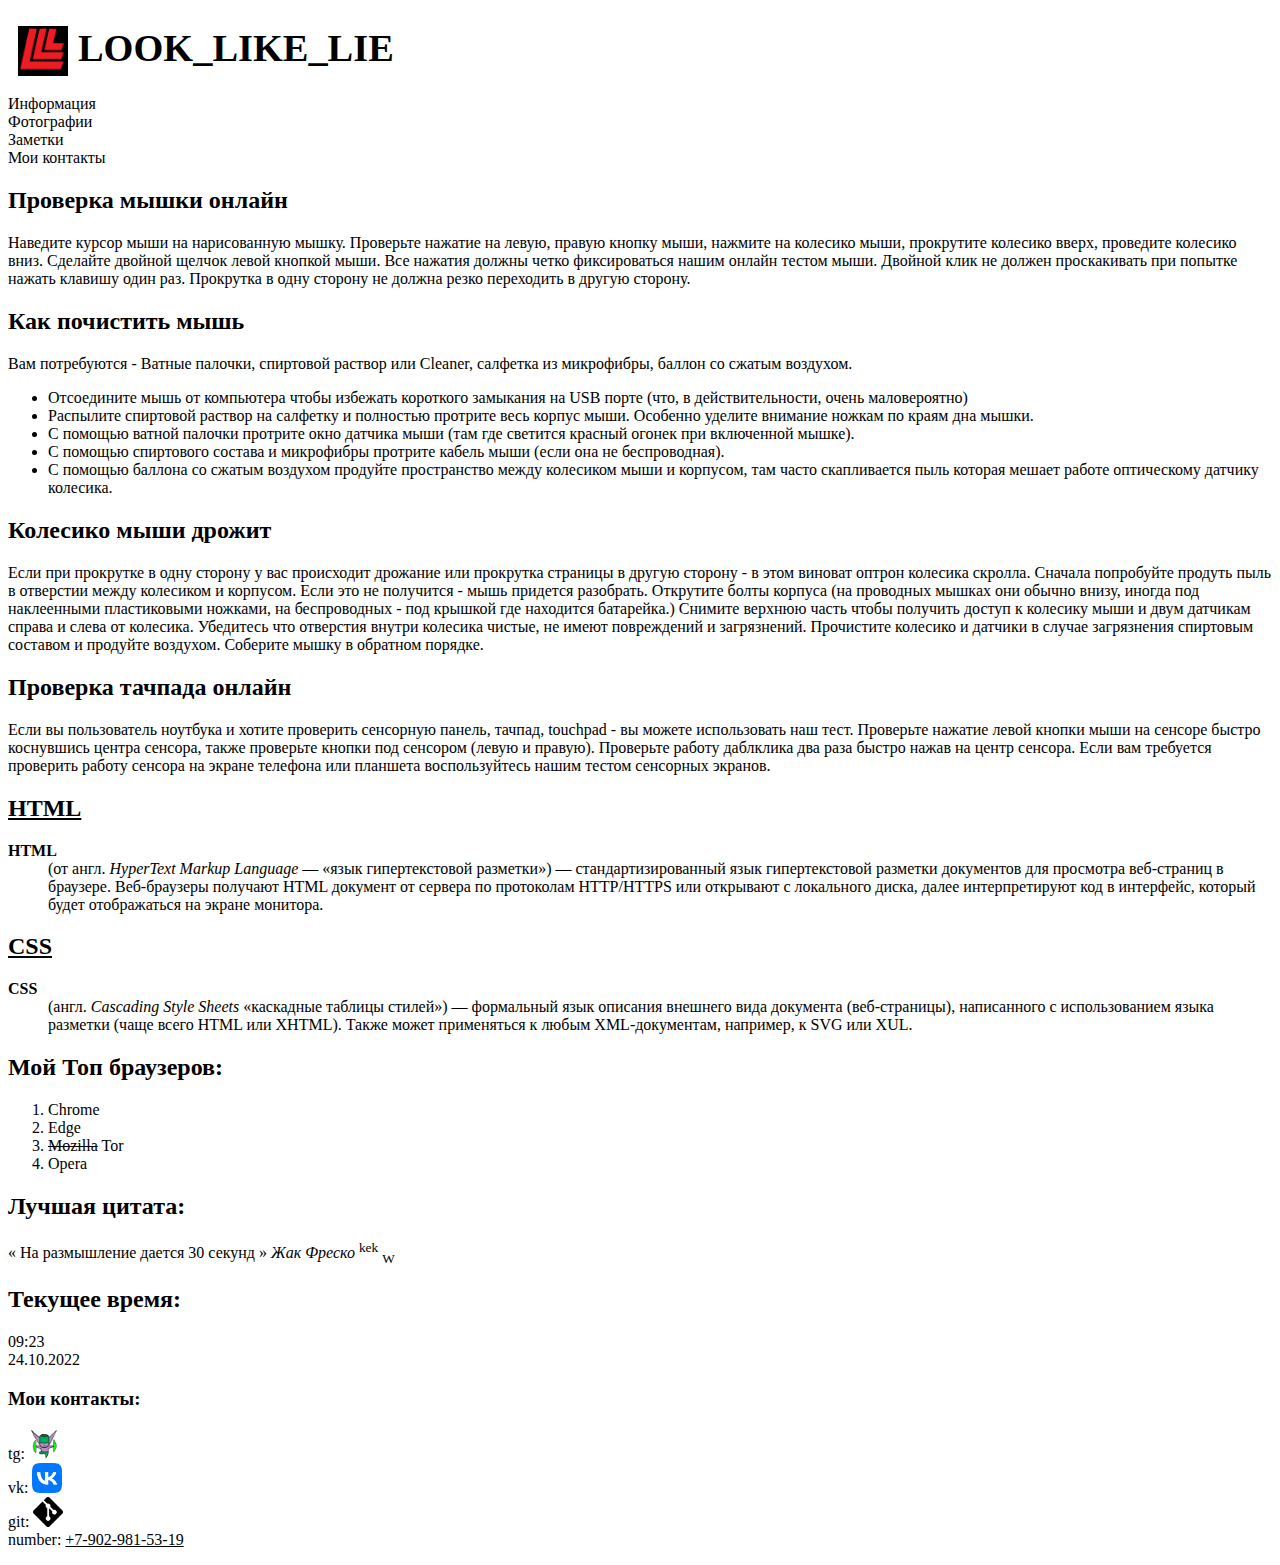
<file: index.html>
<!DOCTYPE html>
<html lang="ru" xmlns="http://www.w3.org/1999/html" xmlns="http://www.w3.org/1999/html">
<head>
    <meta charset="UTF-8">
    <title>LEGO</title>
    <meta name="keywords" content="Биба, и, Боба">
    <meta name="description" content="web-programming, my first project">
    <link rel="stylesheet" href="StyleSheets/outline-prototype-safe.css">
</head>
<body>
<header>
    <a href="index.html"><img class="Logo" src="Logo1.png" alt="alternative version of image" height="50" width="50">
        <big><h1 class="LogoText">LOOK_LIKE_LIE</h1></big></a>
<!--    <br>-->
    <nav>
        <ul class="mainMenu">
            <li class="mainMenu"><a href="index.html">Информация</a></li>
            <li class="mainMenu"><a href="image.html">Фотографии</a></li>
            <li class="mainMenu"><a href="Note.html">Заметки</a></li>
            <li class="mainMenu"><a href="#MyContacts">Мои контакты</a></li>
        </ul>
    </nav>
</header>
<main>
    <article>
        <h2>
            Проверка мышки онлайн
        </h2>
        <section>
            Наведите курсор мыши на нарисованную мышку. Проверьте нажатие на левую, правую кнопку мыши, нажмите на колесико
            мыши, прокрутите колесико вверх, проведите колесико вниз. Сделайте двойной щелчок левой кнопкой мыши.
            Все нажатия должны четко фиксироваться нашим онлайн тестом мыши. Двойной клик не должен проскакивать
            при попытке нажать клавишу один раз. Прокрутка в одну сторону не должна резко переходить в другую сторону.
        </section>
        <h2>
            Как почистить мышь
        </h2>
        <section>
            Вам потребуются - Ватные палочки, спиртовой раствор или Cleaner, салфетка из микрофибры, баллон со сжатым воздухом.
            <br>
            <ul>
                <li>Отсоедините мышь от компьютера чтобы избежать короткого замыкания на USB порте (что, в действительности, очень маловероятно)</li>
                <li>Распылите спиртовой раствор на салфетку и полностью протрите весь корпус мыши. Особенно уделите внимание ножкам по краям дна мышки.</li>
                <li>С помощью ватной палочки протрите окно датчика мыши (там где светится красный огонек при включенной мышке).</li>
                <li>С помощью спиртового состава и микрофибры протрите кабель мыши (если она не беспроводная).</li>
                <li>C помощью баллона со сжатым воздухом продуйте пространство между колесиком мыши и корпусом, там часто
                    скапливается пыль которая мешает работе оптическому датчику колесика.</li>
            </ul>
        </section>
        <h2>
            Колесико мыши дрожит
        </h2>
        <section>
            Если при прокрутке в одну сторону у вас происходит дрожание или прокрутка страницы в другую сторону - в этом
            виноват оптрон колесика скролла. Сначала попробуйте продуть пыль в отверстии между колесиком и корпусом. Если
            это не получится - мышь придется разобрать. Открутите болты корпуса (на проводных мышках они обычно внизу,
            иногда под наклеенными пластиковыми ножками, на беспроводных - под крышкой где находится батарейка.) Снимите
            верхнюю часть чтобы получить доступ к колесику мыши и двум датчикам справа и слева от колесика. Убедитесь что
            отверстия внутри колесика чистые, не имеют повреждений и загрязнений. Прочистите колесико и датчики в случае
            загрязнения спиртовым составом и продуйте воздухом. Соберите мышку в обратном порядке.
        </section>
        <h2>
            Проверка тачпада онлайн
        </h2>
        <section>
            Если вы пользователь ноутбука и хотите проверить сенсорную панель, тачпад, touchpad - вы можете использовать
            наш тест. Проверьте нажатие левой кнопки мыши на сенсоре быстро коснувшись центра сенсора, также проверьте
            кнопки под сенсором (левую и правую). Проверьте работу даблклика два раза быстро нажав на центр сенсора.
            Если вам требуется проверить работу сенсора на экране телефона или планшета воспользуйтесь нашим тестом сенсорных экранов.
        </section>
    </article>
    <article>
        <H2><a href="https://ru.wikipedia.org/wiki/HTML"><ins><b>HTML</b></ins></a></H2>
        <section>
            <dl>
                <dt><b>HTML</b></dt>
                <dd>(от англ. <i>HyperText Markup Language</i> — «язык гипертекстовой разметки»)
                — стандартизированный язык гипертекстовой разметки документов для просмотра веб-страниц в браузере.
                Веб-браузеры получают HTML документ от сервера по протоколам HTTP/HTTPS или открывают с локального
                диска, далее интерпретируют код в интерфейс, который будет отображаться на экране монитора.</dd>
            </dl>
        </section>
        <H2><a href="https://ru.wikipedia.org/wiki/CSS"><ins><b>CSS</b></ins></a></H2>
        <section>
            <dl>
                <dt><b>CSS</b></dt>
                <dd>(англ. <i>Cascading Style Sheets</i> «каскадные таблицы стилей») — формальный язык описания внешнего вида
                документа (веб-страницы), написанного с использованием языка разметки (чаще всего HTML или XHTML). Также
                может применяться к любым XML-документам, например, к SVG или XUL.</dd>
            </dl>
        </section>
    </article>
    <section>
        <H2>Мой Топ браузеров:</H2>
        <ol start="1" type="1">
            <li>Chrome</li>
            <li>Edge</li>
            <li><del>Mozilla</del> Tor</li>
            <li>Opera</li>
        </ol>
        <H2>Лучшая цитата:</H2>
        <q>
            На размышление дается 30 секунд
        </q>
        <cite>Жак Фреско</cite> <sup>kek</sup> <sub>W</sub>
        <H2>Текущее время:</H2>
        <time datetime="2022-10-24T19:37">
            09:23 <br> 24.10.2022
        </time>
    </section>
</main>
<footer>
    <H3>
        Мои контакты: <br>
    </H3>
    <section>
        <ul class="contacts" id="MyContacts">
            <li class="contacts">tg: <a href="https://t.me/Looklikelie"><img src="Ava.jpg" height="30" width="30" alt="qwe"></a> <br></li>
            <li class="contacts">vk: <a href="https://vk.com/look_like_lie"><img src="Vk.png" height="30" width="30" alt="eqw"></a> <br></li>
            <li class="contacts">git: <a href="https://github.com/looklikelie"><img src="GitIcon.png" height="30" width="30" alt="eqw"></a></li>
            <li class="contacts">number: <a class="number" href="tel:+79029815319"><ins>+7-902-981-53-19</ins></a> <br></li>
        </ul>
    </section>
</footer>
</body>
</html>
</file>
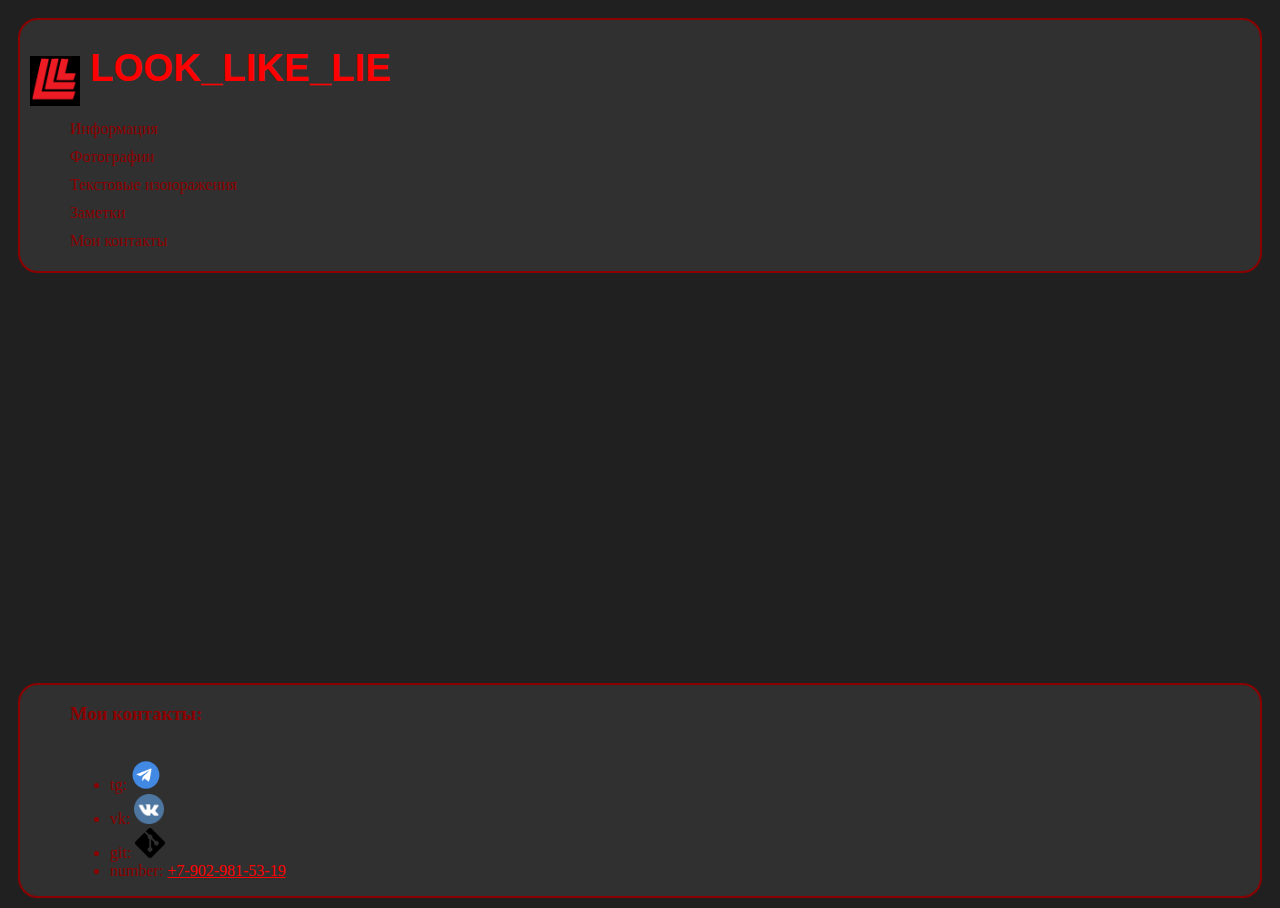
<file: Example.html>
<!DOCTYPE html>
<html lang="en">
<head>
  <meta charset="UTF-8">
  <title>LLL</title>
  <link rel="stylesheet" href="StyleSheets/Styles.css">
</head>
<body>
<div class="wrapper">
  <header>
    <a href="index.html"><img class="Logo" src="Images/Logo1.png" alt="alternative version of image" height="50" width="50">
      <big><h1 class="LogoText">LOOK_LIKE_LIE</h1></big></a>
    <!--    <br>-->
    <nav>
      <ul class="mainMenu">
        <li class="mainMenu"><a href="index.html">Информация</a></li>
        <li class="mainMenu"><a href="image.html">Фотографии</a></li>
        <li class="mainMenu"><a href="TextImage.html">Текстовые изоюражения</a></li>
        <li class="mainMenu"><a href="Note.html">Заметки</a></li>
        <li class="mainMenu"><a href="#MyContacts">Мои контакты</a></li>
      </ul>
    </nav>
  </header>
  <main class="main">

  </main>
  <footer>
    <H3>
      Мои контакты: <br>
    </H3>
    <ul class="contacts" id="MyContacts">
      <li class="contacts">tg: <a href="https://t.me/Looklikelie"><img src="Images/tg3.png" height="30" width="30" alt="qwe"></a> <br></li>
      <li class="contacts">vk: <a href="https://vk.com/look_like_lie"><img src="Images/vk1.png" height="30" width="30" alt="eqw"></a> <br></li>
      <li class="contacts">git: <a href="https://github.com/looklikelie"><img src="Images/GitIcon.png" height="30" width="30" alt="eqw"></a></li>
      <li class="contacts">number: <a class="number" href="tel:+79029815319"><ins>+7-902-981-53-19</ins></a> <br></li>
    </ul>
  </footer>
</div>
</body>
</html>
</file>
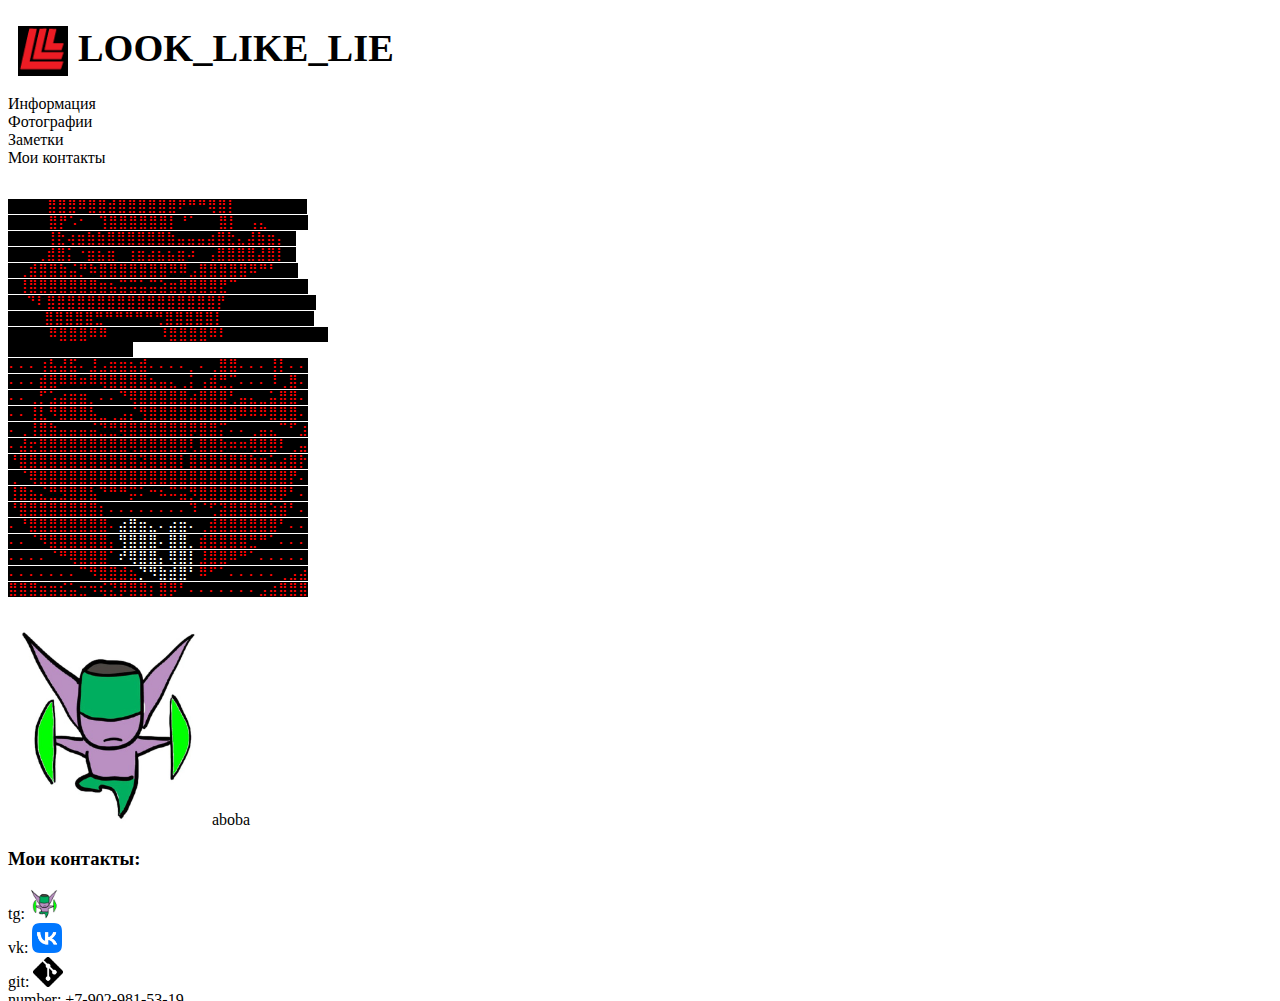
<file: image.html>
<!DOCTYPE html>
<html lang="en">
<head>
    <meta charset="UTF-8">
    <title>Title</title>
    <link rel="stylesheet" href="StyleSheets/outline-prototype-safe.css">
</head>
<body>
<header>
    <a href="index.html"><img class="Logo" src="Logo1.png" alt="alternative version of image" height="50" width="50">
        <big><h1 class="LogoText">LOOK_LIKE_LIE</h1></big></a>
    <!--    <br>-->
    <nav>
        <ul class="mainMenu">
            <li class="mainMenu"><a href="index.html">Информация</a></li>
            <li class="mainMenu"><a href="image.html">Фотографии</a></li>
            <li class="mainMenu"><a href="Note.html">Заметки</a></li>
            <li class="mainMenu"><a href="#MyContacts">Мои контакты</a></li>
        </ul>
    </nav>
</header>
<pre>
            <a class="img" href="https://t.me/Looklikelie">
     ⣿⣿⣿⠿⣿⣿⣾⣿⣿⣿⣿⣿⣿⠟⠛⠛⢿⣿⡇⠀⠀⠀⠀⠀⠀⠀
⠀⠀⠀⠀⣿⡟⠡⠂⠀⢹⣿⣿⣿⣿⣿⣿⡇⠘⠁⠀⠀⣿⡇⠀⢠⣄⠀⠀⠀⠀
⠀⠀ ⠀⢸⣗⢴⣶⣷⣷⣿⣿⣿⣿⣿⣿⣷⣤⣤⣤⣴⣿⣗⣄⣼⣷⣶⡄⠀
⠀ ⠀⢀⣾⣿⡅⠐⣶⣦⣶⠀⢰⣶⣴⣦⣦⣶⠴⠀⢠⣿⣿⣿⣿⣼⣿⡇⠀
⠀⢀⣾⣿⣿⣷⣬⡛⠷⣿⣿⣿⣿⣿⣿⣿⠿⠿⣠⣿⣿⣿⣿⣿⠿⠛⠃⠀⠀
⠀⢸⣿⣿⣿⣿⣿⣿⣿⣶⣦⣭⣭⣥⣭⣵⣶⣿⣿⣿⣿⣟⠉⠀⠀⠀⠀⠀⠀⠀
 ⠀⠙⠇⣿⣿⣿⣿⣿⣿⣿⣿⣿⣿⣿⣿⣿⣿⣿⣿⣿⡟⠀⠀⠀⠀⠀⠀⠀⠀⠀
  ⠀⠀⣿⣿⣿⣿⣿⣛⠛⠛⠛⠛⠛⢛⣿⣿⣿⣿⣿⡇⠀⠀⠀⠀⠀⠀⠀⠀⠀
⠀⠀⠀⠀⠿⣿⣿⣿⠿⠿⠀⠀⠀⠀⠀⠸⣿⣿⣿⣿⠿⠇⠀⠀⠀⠀⠀⠀⠀⠀⠀⠀
                <!--</a><a class="zalupa" href="https://t.me/Looklikelie">-->
⠄⠄⠄⢰⣧⣼⣯⠄⣸⣠⣶⣶⣦⣾⠄⠄⠄⠄⡀⠄⢀⣿⣿⠄⠄⠄⢸⡇⠄⠄
⠄⠄⠄⣾⣿⠿⠿⠶⠿⢿⣿⣿⣿⣿⣦⣤⣄⢀⡅⢠⣾⣛⡉⠄⠄⠄⠸⢀⣿⠄
⠄⠄⢀⡋⣡⣴⣶⣶⡀⠄⠄⠙⢿⣿⣿⣿⣿⣿⣴⣿⣿⣿⢃⣤⣄⣀⣥⣿⣿⠄
⠄⠄⢸⣇⠻⣿⣿⣿⣧⣀⢀⣠⡌⢻⣿⣿⣿⣿⣿⣿⣿⣿⣿⠿⠿⠿⣿⣿⣿⠄
⠄⢀⢸⣿⣷⣤⣤⣤⣬⣙⣛⢿⣿⣿⣿⣿⣿⣿⡿⣿⣿⡍⠄⠄⢀⣤⣄⠉⠋⣰
⠄⣼⣖⣿⣿⣿⣿⣿⣿⣿⣿⣿⢿⣿⣿⣿⣿⣿⢇⣿⣿⡷⠶⠶⢿⣿⣿⠇⢀⣤
⠘⣿⣿⣿⣿⣿⣿⣿⣿⣿⣿⣿⣿⣽⣿⣿⣿⡇⣿⣿⣿⣿⣿⣿⣷⣶⣥⣴⣿⡗
⢀⠈⢿⣿⣿⣿⣿⣿⣿⣿⣿⣿⣿⣿⣿⣿⣿⣿⣿⣿⣿⣿⣿⣿⣿⣿⣿⣿⡟⠄
⢸⣿⣦⣌⣛⣻⣿⣿⣧⠙⠛⠛⡭⠅⠒⠦⠭⣭⡻⣿⣿⣿⣿⣿⣿⣿⣿⡿⠃⠄
⠘⣿⣿⣿⣿⣿⣿⣿⣿⡆⠄⠄⠄⠄⠄⠄⠄⠄⠹⠈⢋⣽⣿⣿⣿⣿⣵⣾⠃⠄
⠄⠘⣿⣿⣿⣿⣿⣿⣿⣿⠄<samp>⣴⣿⣶⣄⠄⣴⣶⠄</samp>⢀⣾⣿⣿⣿⣿⣿⣿⠃⠄⠄
⠄⠄⠈⠻⣿⣿⣿⣿⣿⣿⡄<samp>⢻⣿⣿⣿⠄⣿⣿⡀</samp>⣾⣿⣿⣿⣿⣛⠛⠁⠄⠄⠄
⠄⠄⠄⠄⠈⠛⢿⣿⣿⣿⠁<samp>⠞⢿⣿⣿⡄⢿⣿⡇</samp>⣸⣿⣿⠿⠛⠁⠄⠄⠄⠄⠄
⠄⠄⠄⠄⠄⠄⠄⠉⠻⣿⣿⣾⣦<samp>⡙⠻⣷⣾⣿⠃</samp>⠿⠋⠁⠄⠄⠄⠄⠄⢀⣠⣴
⣿⣿⣿⣶⣶⣮⣥⣒⠲⢮⣝⡿⣿⣿⡆⣿⡿⠃⠄⠄⠄⠄⠄⠄⠄⣠⣴⣿⣿⣿</a>
            </pre>
<a href="https://vk.com"><img src="Ava.jpg" alt="alternative version of image" height="200" width="200"></a>
aboba
<footer>
    <H3>
        Мои контакты: <br>
    </H3>
    <section>
        <ul class="contacts" id="MyContacts">
            <li class="contacts">tg: <a href="https://t.me/Looklikelie"><img src="Ava.jpg" height="30" width="30" alt="qwe"></a> <br></li>
            <li class="contacts">vk: <a href="https://vk.com/look_like_lie"><img src="Vk.png" height="30" width="30" alt="eqw"></a> <br></li>
            <li class="contacts">git: <a href="https://github.com/looklikelie"><img src="GitIcon.png" height="30" width="30" alt="eqw"></a></li>
            <li class="contacts">number: <a class="number" href="tel:+79029815319"><ins>+7-902-981-53-19</ins></a> <br></li>
        </ul>
    </section>
</footer>
</body>
</html>
</file>
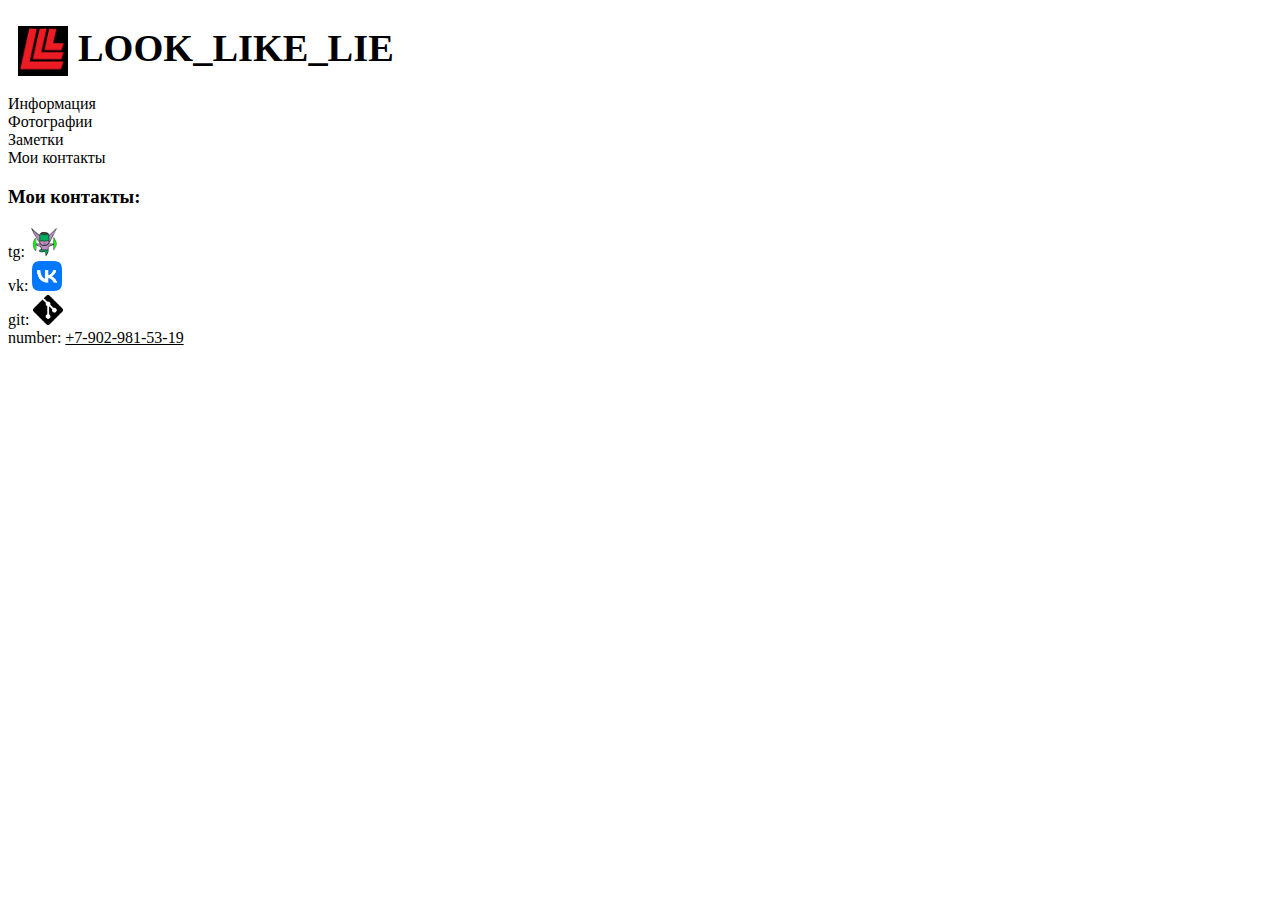
<file: Note.html>
<!DOCTYPE html>
<html lang="en">
<head>
    <meta charset="UTF-8">
    <title>Title</title>
    <link rel="stylesheet" href="StyleSheets/outline-prototype-safe.css">
</head>
<body>
<header>
  <a href="index.html"><img class="Logo" src="Logo1.png" alt="alternative version of image" height="50" width="50">
    <big><h1 class="LogoText">LOOK_LIKE_LIE</h1></big></a>
  <!--    <br>-->
  <nav>
    <ul class="mainMenu">
      <li class="mainMenu"><a href="index.html">Информация</a></li>
      <li class="mainMenu"><a href="image.html">Фотографии</a></li>
      <li class="mainMenu"><a href="Note.html">Заметки</a></li>
      <li class="mainMenu"><a href="#MyContacts">Мои контакты</a></li>
    </ul>
  </nav>
</header>

<footer>
  <H3>
    Мои контакты: <br>
  </H3>
  <section>
    <ul class="contacts" id="MyContacts">
      <li class="contacts">tg: <a href="https://t.me/Looklikelie"><img src="Ava.jpg" height="30" width="30" alt="qwe"></a> <br></li>
      <li class="contacts">vk: <a href="https://vk.com/look_like_lie"><img src="Vk.png" height="30" width="30" alt="eqw"></a> <br></li>
      <li class="contacts">git: <a href="https://github.com/looklikelie"><img src="GitIcon.png" height="30" width="30" alt="eqw"></a></li>
      <li class="contacts">number: <a class="number" href="tel:+79029815319"><ins>+7-902-981-53-19</ins></a> <br></li>
    </ul>
  </section>
</footer>
</body>
</html>
</file>
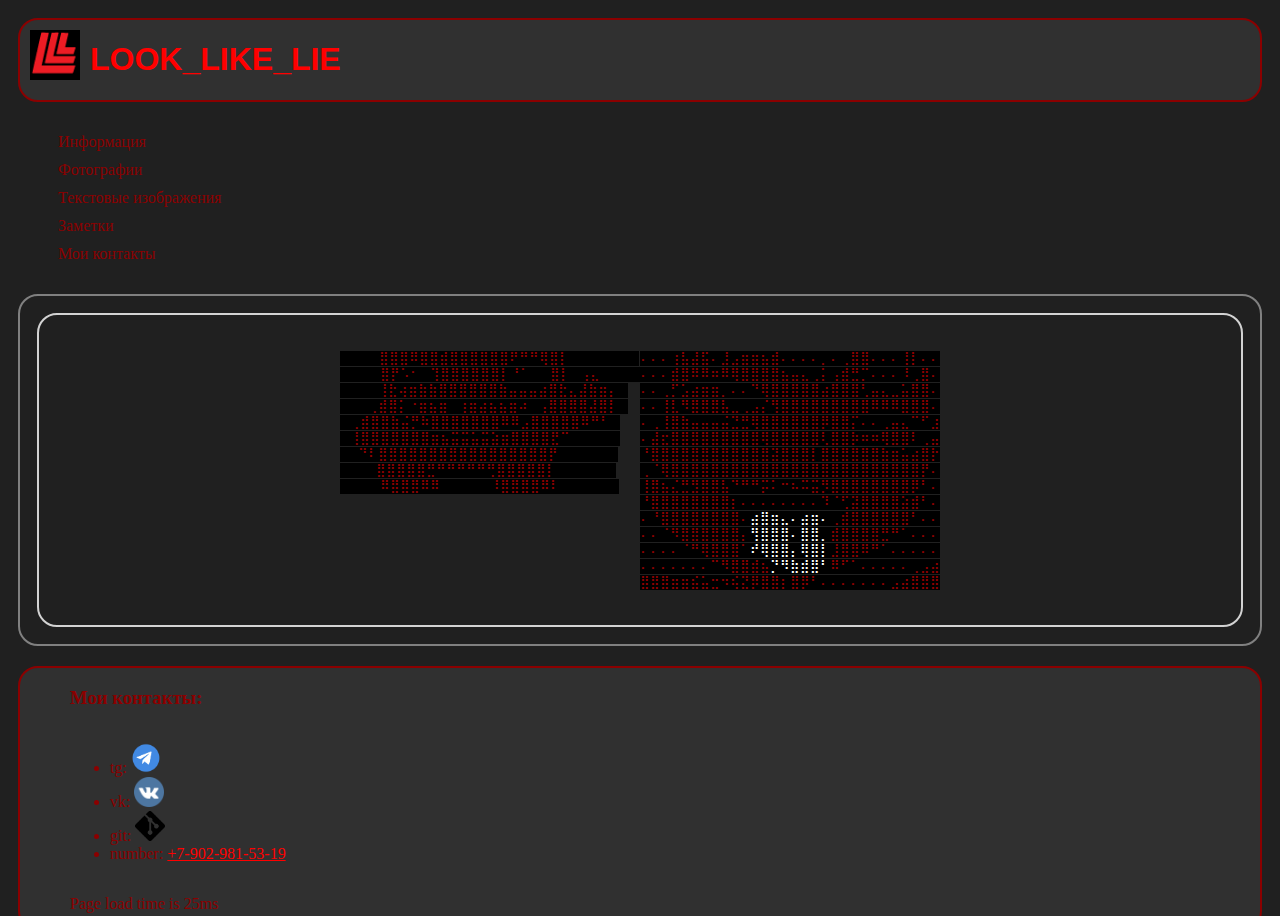
<file: TextImage.html>
<!DOCTYPE html>
<html lang="en">
<head>
    <meta charset="UTF-8">
    <title>LLL</title>
    <link rel="stylesheet" href="StyleSheets/Styles.css">
    <script defer src="Scripts/LoadPage.js"></script>
</head>
<body>
<div class="wrapper">
    <header>
        <a href="index.html"><img class="Logo" src="Images/Logo1.png" alt="alternative version of image" height="50" width="50">
            <h1 class="LogoText mainMenu">LOOK_LIKE_LIE</h1></a>
    </header>
    <main class="main">
        <nav class="menu">
            <ul class="mainMenu">
                <li class="mainMenu"><a href="index.html">Информация</a></li>
                <li class="mainMenu"><a href="image.html">Фотографии</a></li>
                <li class="mainMenu"><a href="TextImage.html">Текстовые изображения</a></li>
                <li class="mainMenu"><a href="Note.html">Заметки</a></li>
                <li class="mainMenu"><a href="#MyContacts">Мои контакты</a></li>
            </ul>
        </nav>
        <article>
            <section class="img">
                <pre>
        <span class="textimg">
     ⣿⣿⣿⠿⣿⣿⣾⣿⣿⣿⣿⣿⣿⠟⠛⠛⢿⣿⡇⠀⠀⠀⠀⠀⠀⠀
⠀⠀⠀⠀⣿⡟⠡⠂⠀⢹⣿⣿⣿⣿⣿⣿⡇⠘⠁⠀⠀⣿⡇⠀⢠⣄⠀⠀⠀⠀
⠀⠀ ⠀⢸⣗⢴⣶⣷⣷⣿⣿⣿⣿⣿⣿⣷⣤⣤⣤⣴⣿⣗⣄⣼⣷⣶⡄⠀
⠀ ⠀⢀⣾⣿⡅⠐⣶⣦⣶⠀⢰⣶⣴⣦⣦⣶⠴⠀⢠⣿⣿⣿⣿⣼⣿⡇⠀
⠀⢀⣾⣿⣿⣷⣬⡛⠷⣿⣿⣿⣿⣿⣿⣿⠿⠿⣠⣿⣿⣿⣿⣿⠿⠛⠃⠀
⠀⢸⣿⣿⣿⣿⣿⣿⣿⣶⣦⣭⣭⣥⣭⣵⣶⣿⣿⣿⣿⣟⠉⠀⠀⠀⠀⠀
 ⠀⠙⠇⣿⣿⣿⣿⣿⣿⣿⣿⣿⣿⣿⣿⣿⣿⣿⣿⣿⡟⠀⠀⠀⠀⠀⠀
  ⠀⠀⣿⣿⣿⣿⣿⣛⠛⠛⠛⠛⠛⢛⣿⣿⣿⣿⣿⡇⠀⠀⠀⠀⠀⠀
⠀⠀⠀⠀⠿⣿⣿⣿⠿⠿⠀⠀⠀⠀⠀⠸⣿⣿⣿⣿⠿⠇⠀⠀     </span>
                </pre>
                <pre>
        <span class="textimg">
⠄⠄⠄⢰⣧⣼⣯⠄⣸⣠⣶⣶⣦⣾⠄⠄⠄⠄⡀⠄⢀⣿⣿⠄⠄⠄⢸⡇⠄⠄
⠄⠄⠄⣾⣿⠿⠿⠶⠿⢿⣿⣿⣿⣿⣦⣤⣄⢀⡅⢠⣾⣛⡉⠄⠄⠄⠸⢀⣿⠄
⠄⠄⢀⡋⣡⣴⣶⣶⡀⠄⠄⠙⢿⣿⣿⣿⣿⣿⣴⣿⣿⣿⢃⣤⣄⣀⣥⣿⣿⠄
⠄⠄⢸⣇⠻⣿⣿⣿⣧⣀⢀⣠⡌⢻⣿⣿⣿⣿⣿⣿⣿⣿⣿⠿⠿⠿⣿⣿⣿⠄
⠄⢀⢸⣿⣷⣤⣤⣤⣬⣙⣛⢿⣿⣿⣿⣿⣿⣿⡿⣿⣿⡍⠄⠄⢀⣤⣄⠉⠋⣰
⠄⣼⣖⣿⣿⣿⣿⣿⣿⣿⣿⣿⢿⣿⣿⣿⣿⣿⢇⣿⣿⡷⠶⠶⢿⣿⣿⠇⢀⣤
⠘⣿⣿⣿⣿⣿⣿⣿⣿⣿⣿⣿⣿⣽⣿⣿⣿⡇⣿⣿⣿⣿⣿⣿⣷⣶⣥⣴⣿⡗
⢀⠈⢿⣿⣿⣿⣿⣿⣿⣿⣿⣿⣿⣿⣿⣿⣿⣿⣿⣿⣿⣿⣿⣿⣿⣿⣿⣿⡟⠄
⢸⣿⣦⣌⣛⣻⣿⣿⣧⠙⠛⠛⡭⠅⠒⠦⠭⣭⡻⣿⣿⣿⣿⣿⣿⣿⣿⡿⠃⠄
⠘⣿⣿⣿⣿⣿⣿⣿⣿⡆⠄⠄⠄⠄⠄⠄⠄⠄⠹⠈⢋⣽⣿⣿⣿⣿⣵⣾⠃⠄
⠄⠘⣿⣿⣿⣿⣿⣿⣿⣿⠄<samp>⣴⣿⣶⣄⠄⣴⣶⠄</samp>⢀⣾⣿⣿⣿⣿⣿⣿⠃⠄⠄
⠄⠄⠈⠻⣿⣿⣿⣿⣿⣿⡄<samp>⢻⣿⣿⣿⠄⣿⣿⡀</samp>⣾⣿⣿⣿⣿⣛⠛⠁⠄⠄⠄
⠄⠄⠄⠄⠈⠛⢿⣿⣿⣿⠁<samp>⠞⢿⣿⣿⡄⢿⣿⡇</samp>⣸⣿⣿⠿⠛⠁⠄⠄⠄⠄⠄
⠄⠄⠄⠄⠄⠄⠄⠉⠻⣿⣿⣾⣦<samp>⡙⠻⣷⣾⣿⠃</samp>⠿⠋⠁⠄⠄⠄⠄⠄⢀⣠⣴
⣿⣿⣿⣶⣶⣮⣥⣒⠲⢮⣝⡿⣿⣿⡆⣿⡿⠃⠄⠄⠄⠄⠄⠄⠄⣠⣴⣿⣿⣿</span>
                </pre>
            </section>
        </article>
    </main>
    <footer>
        <H3 class="mainfooter">
            Мои контакты:
        </H3>
        <ul class="contacts mainfooter" id="MyContacts">
            <li class="contacts mainfooter">tg: <a href="https://t.me/Looklikelie"><img src="Images/tg3.png" height="30" width="30" alt="qwe"></a> <br></li>
            <li class="contacts mainfooter">vk: <a href="https://vk.com/look_like_lie"><img src="Images/vk1.png" height="30" width="30" alt="eqw"></a> <br></li>
            <li class="contacts mainfooter">git: <a href="https://github.com/looklikelie"><img src="Images/GitIcon.png" height="30" width="30" alt="eqw"></a></li>
            <li class="contacts mainfooter">number: <a class="number" href="tel:+79029815319"><ins>+7-902-981-53-19</ins></a> <br></li>
        </ul>
        <p id="page-load"></p>
    </footer>
</div>
</body>
</html>
</file>
<file: StyleSheets/outline-prototype-safe.css>
/** {*/
/*    background: rgba(169, 169, 169, 0.1);*/
/*    box-shadow: 0 0 0 1px darkgray;*/
/*}*/

/*body > * {*/
/*    background: rgba(255, 0, 0, 0.1);*/
/*    box-shadow: 0 0 0 4px red;*/
/*}*/

/*body > * > * {*/
/*    background: rgba(255, 165, 0, 0.1);*/
/*    box-shadow: 0 0 0 2px orange;*/
/*}*/

/*body > * > * > * {*/
/*    background: rgba(255, 255, 0, 0.1);*/
/*    box-shadow: 0 0 0 1px yellow;*/
/*}*/

/*body > * > * > * > * {*/
/*    background: rgba(0, 128, 0, 0.1);*/
/*    box-shadow: 0 0 0 1px green;*/
/*}*/

/*body > * > * > * > * > * {*/
/*    background: rgba(0, 0, 255, 0.1);*/
/*    box-shadow: inset 0 0 0 1px blue;*/
/*}*/
/*!**!*/
/*body > * > * > * > * > * > * {*/
/*    background: rgba(148, 0, 211, 0.1);*/
/*    box-shadow: inset 0 0 0 1px darkviolet;*/
/*}*/
/*!**!*/
/* !*------------------ *!*/
/*header,*/
/*main,*/
/*footer {*/
/*    box-shadow: 0 0 0 4px red;*/
/*}*/
/*!**!*/
/*nav,*/
/*section,*/
/*article,*/
/*aside {*/
/*    box-shadow: 0 0 0 2px orange;*/
/*}*/

a{
    color: black;
    text-decoration: none;
}
a.img{
    color: red;
    background-color: black;
    text-decoration: none;
}

a.number{
    color: black;
}

samp{
    color: white;
}

li.contacts {
    list-style-type: none; /* Убираем маркеры */
}

ul.contacts {
    margin-left: 0; /* Отступ слева в браузере IE и Opera */
    padding-left: 0; /* Отступ слева в браузере Firefox, Safari, Chrome */
}

img.Logo {
    float: left;
    padding-left: 10px;
    padding-right: 10px;
    padding-bottom: 10px;
}
div.LogoText {

}

li.mainMenu {
    list-style-type: none; /* Убираем маркеры */
}

ul.mainMenu {
    margin-left: 0; /* Отступ слева в браузере IE и Opera */
    padding-left: 0; /* Отступ слева в браузере Firefox, Safari, Chrome */
}
</file>
<file: StyleSheets/Styles.css>
html {
    height: 100%;
}

body {
    background-color: #202020;
    color: white;
    height: 100%;
    display: flex;
    flex-direction: column;
}

.wrapper {
    min-height: 100%;
    display: flex;
    flex-direction: column;
}

header {
    background-color: #303030;
    margin: 10px;
    border-radius: 20px;
    border: 2px solid darkred;
}

img.Logo {
    float: left;
    padding: 10px;
}

h1.LogoText{
    color: red;
    font-family: 'Roboto', sans-serif;
}

li.mainMenu {
    list-style-type: none;
    padding: 5px 0 5px 0;
}

.main {
    flex: 1 1 auto;
}

.menu {
    /*float: left;*/
    /*width: 13%;*/
    /*margin-top: 15px;*/
    /*border-radius: 2px;*/
    text-align: left;
    overflow: auto;
}

.menu a:hover {
    text-decoration: none;
    color: white;
}

footer {
    display: flex;
    flex-direction: column;
    /*justify-content: center;*/
    background-color: #303030;
    padding: 0 50px 0;
    margin: 10px;
    /*margin-top: auto;*/
    border-radius: 20px;
    color: darkred;
    border: 2px solid darkred;
}

article {
    display: flex;
    flex-direction: column;
    /*flex-wrap: wrap;*/
    padding: 7px;
    margin: 10px;
    border: 2px solid grey;
    border-radius: 20px;
}

section {
    display: flex;
    padding: 7px;
    margin: 10px;
    border: 2px solid lightgray;
    border-radius: 20px;
}

.img {
    display: flex;
    justify-content: center;
    /*flex-wrap: wrap;*/
    border-radius: 20px;
    margin: 10px;
    padding: 7px;
}

section.img {
    display: flex;
    border-radius: 20px;
    margin: 10px;
    padding: 7px;
}

div.information {
    padding: 5px;
    margin: 5px;
}

ul.mainMenu {
    margin-left: 50px; /* Отступ слева в браузере IE и Opera */
    padding-left: 0; /* Отступ слева в браузере Firefox, Safari, Chrome */
}

a {
    color: darkred;
    text-decoration: none;
}

span.textimg{
    color: darkred;
    background-color: black;
}

a.number {
    color: red;
}

samp{
    color: white;
}

@media screen and (max-device-width: 450px) {
    .mainMenu{
        font-size: 1.5em;
    }

    section.img {
        flex-direction: column;
        align-items: center;
    }

    .mainfooter{
        font-size: 1.5em;
    }
}
</file>
